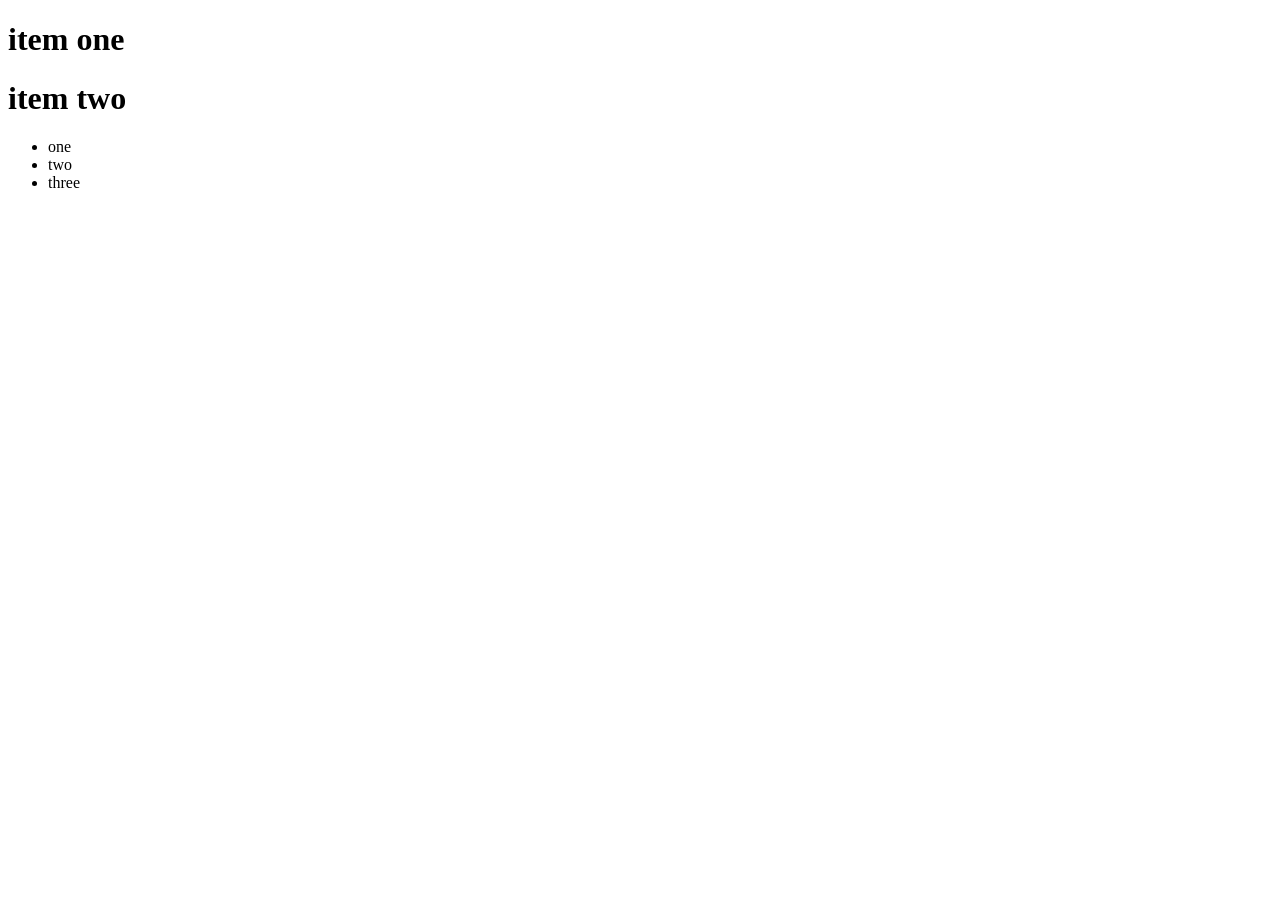
<file: DOM/index.html>
<!DOCTYPE html>
<html lang="en">
<head>
    <meta charset="UTF-8">
    <meta http-equiv="X-UA-Compatible" content="IE=edge">
    <meta name="viewport" content="width=device-width, initial-scale=1.0">
    <title>Document</title>
    <script src="./script.js" defer></script>
</head>
<body>
    <h1>item one</h1>
    <h1 id="item">item two</h1>
    <ul>
        <li class="item-one">one</li>
    <li class="item-one">two</li>
    <li>three</li>
    </ul>
</body>
</html>
</file>
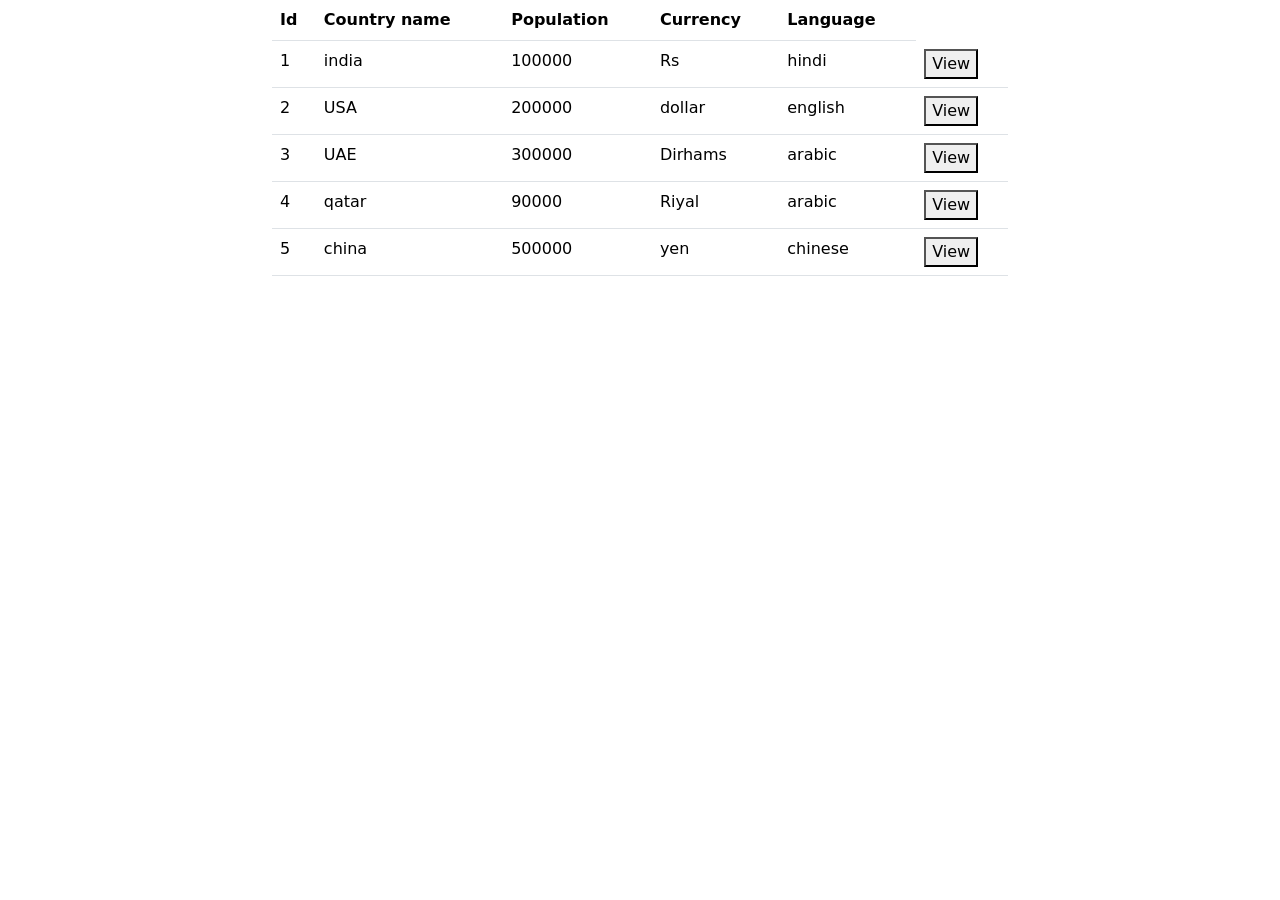
<file: getcountries/index.html>
<!DOCTYPE html>
<html lang="en">
<head>
    <meta charset="UTF-8">
    <meta http-equiv="X-UA-Compatible" content="IE=edge">
    <meta name="viewport" content="width=device-width, initial-scale=1.0">
    <title>Document</title>
    <link href="https://cdn.jsdelivr.net/npm/bootstrap@5.3.0-alpha1/dist/css/bootstrap.min.css" rel="stylesheet" integrity="sha384-GLhlTQ8iRABdZLl6O3oVMWSktQOp6b7In1Zl3/Jr59b6EGGoI1aFkw7cmDA6j6gD" crossorigin="anonymous">
</head>
<body>
    <div class="container">
        <div class="row">
            <div class="col-2"></div>
            <div class="col-8">
                <table class="table">
                    <tr>
                        <th>Id</th>
                        <th>Country name</th>
                        <th>Population</th>
                        <th>Currency</th>
                        <th>Language</th>
                    </tr>
                    <tbody id="result">
                      
                    </tbody>
                </table>
            </div>
            <div class="col-2" id="id_details"></div>
        </div>
    </div>
</body>
<script src="./script.js"></script>
</html>
</file>
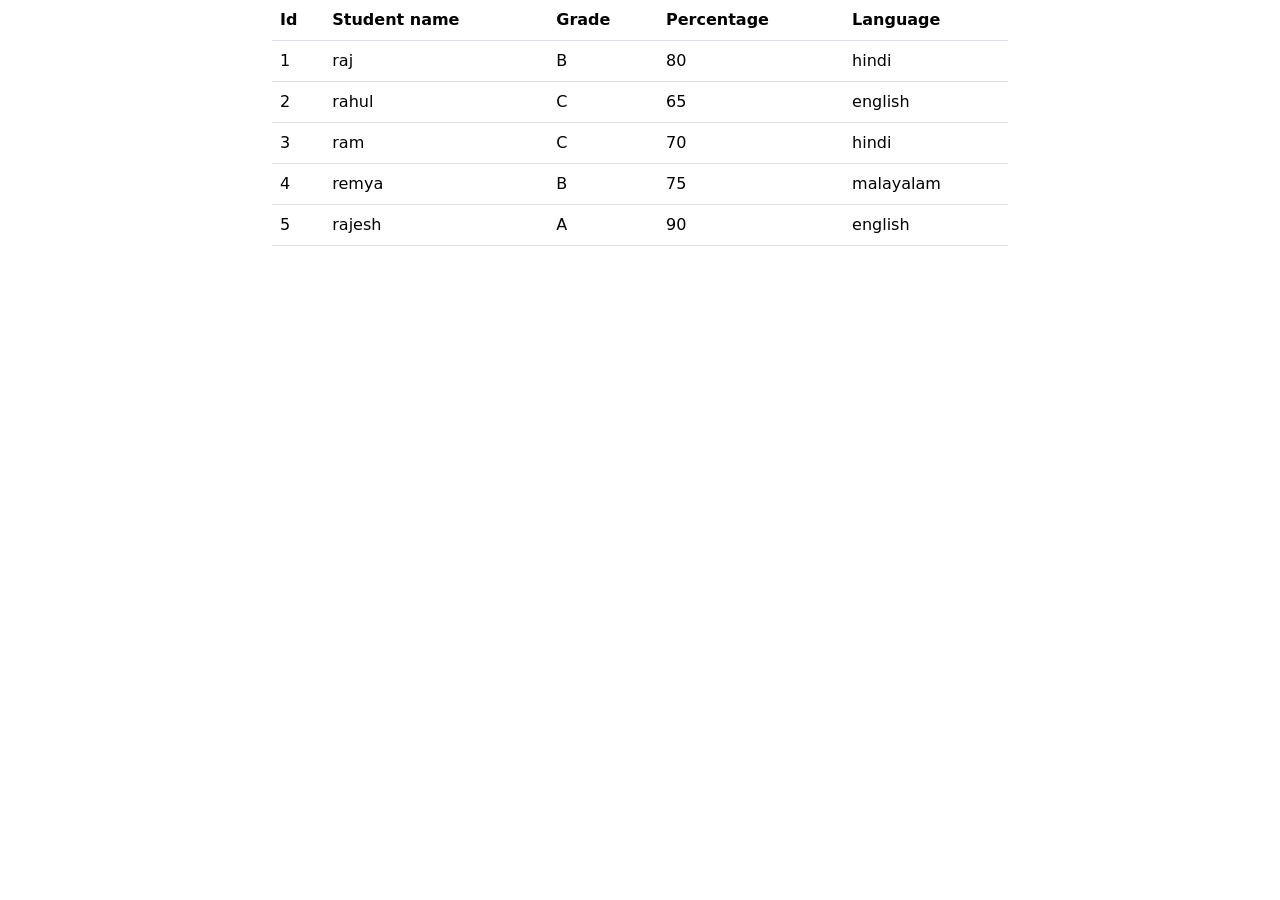
<file: getStudents/index.html>
<!DOCTYPE html>
<html lang="en">
<head>
    <meta charset="UTF-8">
    <meta http-equiv="X-UA-Compatible" content="IE=edge">
    <meta name="viewport" content="width=device-width, initial-scale=1.0">
    <title>Document</title>
    <link href="https://cdn.jsdelivr.net/npm/bootstrap@5.3.0-alpha1/dist/css/bootstrap.min.css" rel="stylesheet" integrity="sha384-GLhlTQ8iRABdZLl6O3oVMWSktQOp6b7In1Zl3/Jr59b6EGGoI1aFkw7cmDA6j6gD" crossorigin="anonymous">
</head>
<body>
    <div class="container">
        <div class="row">
            <div class="col-2"></div>
            <div class="col-8">
                <table class="table">
                    <tr>
                        <th>Id</th>
                        <th>Student name</th>
                        <th>Grade</th>
                        <th>Percentage</th>
                        <th>Language</th>
                    </tr>
                    <tbody id="result">
                    </tbody>
                </table>
            </div>
            <div class="col-2"></div>
        </div>
    </div>
</body>
<script src="./script.js"></script>
</html>
</file>
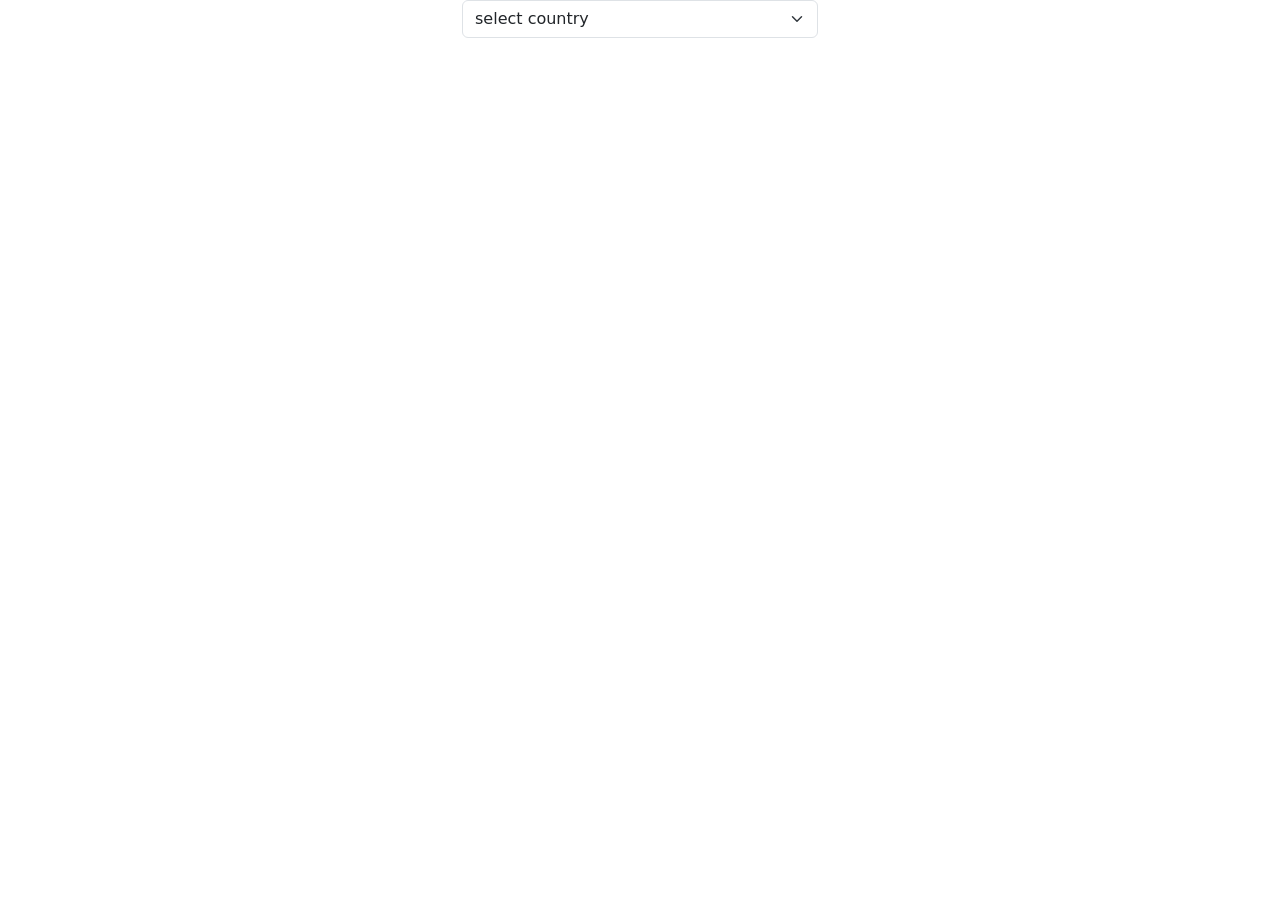
<file: restCountries/index.html>
<!DOCTYPE html>
<html lang="en">
<head>
    <meta charset="UTF-8">
    <meta http-equiv="X-UA-Compatible" content="IE=edge">
    <meta name="viewport" content="width=device-width, initial-scale=1.0">
    <title>Document</title>
    <link href="https://cdn.jsdelivr.net/npm/bootstrap@5.3.0-alpha1/dist/css/bootstrap.min.css" rel="stylesheet" integrity="sha384-GLhlTQ8iRABdZLl6O3oVMWSktQOp6b7In1Zl3/Jr59b6EGGoI1aFkw7cmDA6j6gD" crossorigin="anonymous">

    <script src="./script.js"></script>
</head>
<body>
<div class="container">
    <div class="row">
        <div class="col-4"></div>
        <div class="col-4">
            <select name="" id="id_countryselect" class="form-select" onchange="fetchCountry()">
                <option value="">select country</option>
            </select>
        </div>
        <div class="col-4"></div>
    </div><div class="row">
        <div class="col-4"></div>
        <div class="col-4" id="result"></div>
        <div class="col-4"></div>
    </div>
</div>
</body>
</html>
</file>
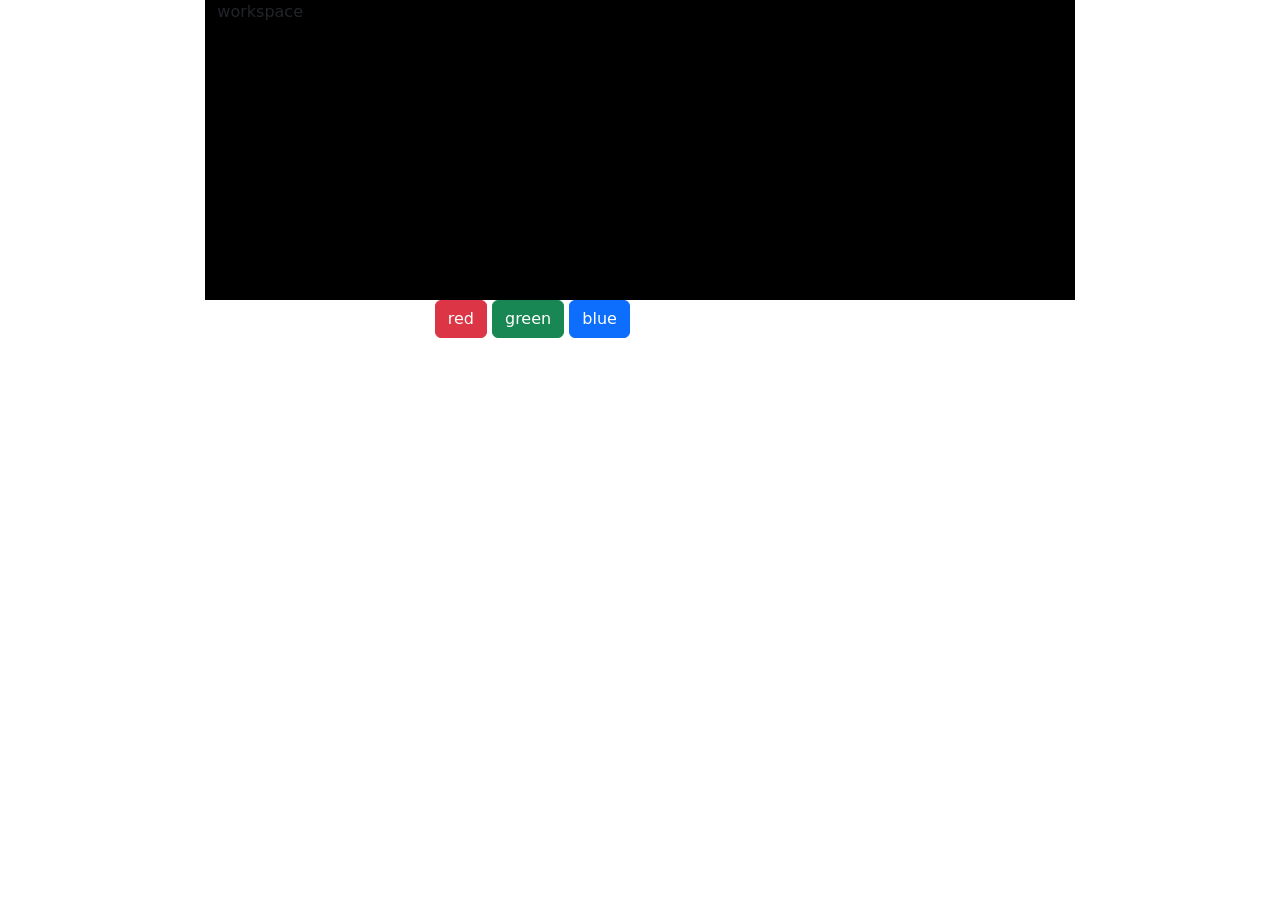
<file: taskchanger/index.html>
<!DOCTYPE html>
<html lang="en">
<head>
    <meta charset="UTF-8">
    <meta http-equiv="X-UA-Compatible" content="IE=edge">
    <meta name="viewport" content="width=device-width, initial-scale=1.0">
    <title>Document</title>
    <!-- CSS only -->
<link href="https://cdn.jsdelivr.net/npm/bootstrap@5.2.3/dist/css/bootstrap.min.css" rel="stylesheet" integrity="sha384-rbsA2VBKQhggwzxH7pPCaAqO46MgnOM80zW1RWuH61DGLwZJEdK2Kadq2F9CUG65" crossorigin="anonymous">
    <link rel="stylesheet" href="./style.css">
</head>
<body>
    <div class="row">
        <div class="col-2"></div>
        <div class="col-8 child" >
           workspace
           </div>
        <div class="col-2"></div>
    </div>
    <div class="row">
        <div class="col-4"></div>
        <div class="col-8">
            <button class="btn btn-danger" onclick="setColor(event)" name="red">red</button>
            <button class="btn btn-success" onclick="setColor(event)" name="green">green</button>
            <button class="btn btn-primary" onclick="setColor(event)" name="blue">blue</button>
        </div>
        <div class="col-4"> </div>
    </div>
</body>
<script>
    function setColor(event){
        let elem=document.querySelector(".child");
        let color=event.target.name
        if (color=="red"){
        elem.style.backgroundColor="red"
        }
        else if(color=="green"){
        elem.style.backgroundColor="green"
        }
        else if(color=="blue"){
            elem.style.backgroundColor="blue"
        }
    }  
</script>
</html>
</file>
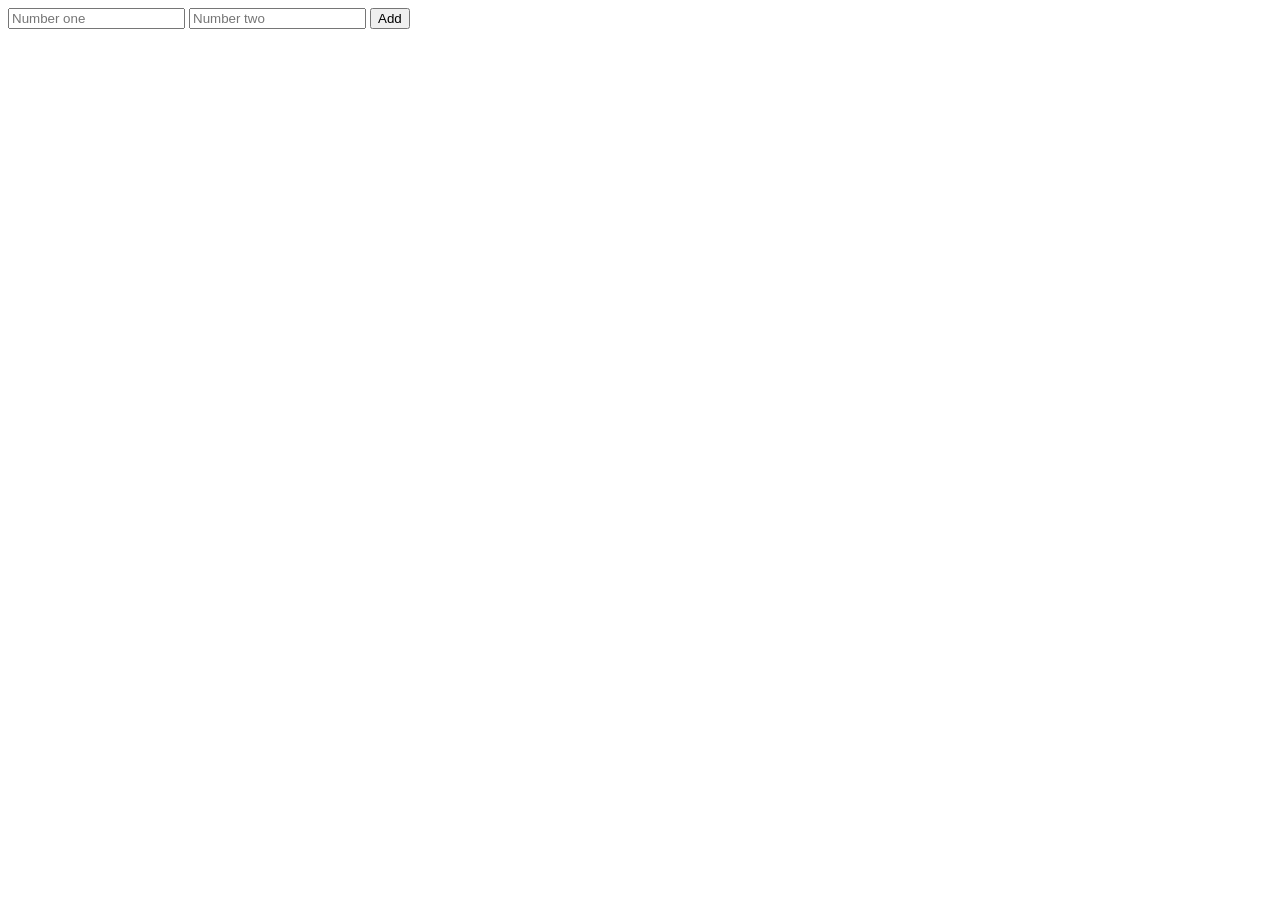
<file: DOM/calculator.html>
<!DOCTYPE html>
<html lang="en">
<head>
    <meta charset="UTF-8">
    <meta http-equiv="X-UA-Compatible" content="IE=edge">
    <meta name="viewport" content="width=device-width, initial-scale=1.0">
    <title>Document</title>
</head>
<body>
    <div class="container">
        <div class="row">
            <div class="col-4"></div>
            <div class="col-4">
                <input type="text" placeholder="Number one" id="id_num1">
                <input type="text" placeholder="Number two" id="id_num2">
                <button onclick="addNumbers()">Add</button>
            </div>
            <div class="col-4" id="result"></div>
        </div>
    </div>
</body>
<script>
    function addNumbers(){
        let n1=document.querySelector("#id_num1").value
        let n2=document.querySelector("#id_num2").value
        let sum=Number(n1)+Number(n2)
        document.querySelector("#result").innerHTML=`result=${sum}`
    }
</script>
</html>
</file>
<file: taskchanger/style.css>
.child{
    background-color: black;
    height: 300px;
}
</file>
